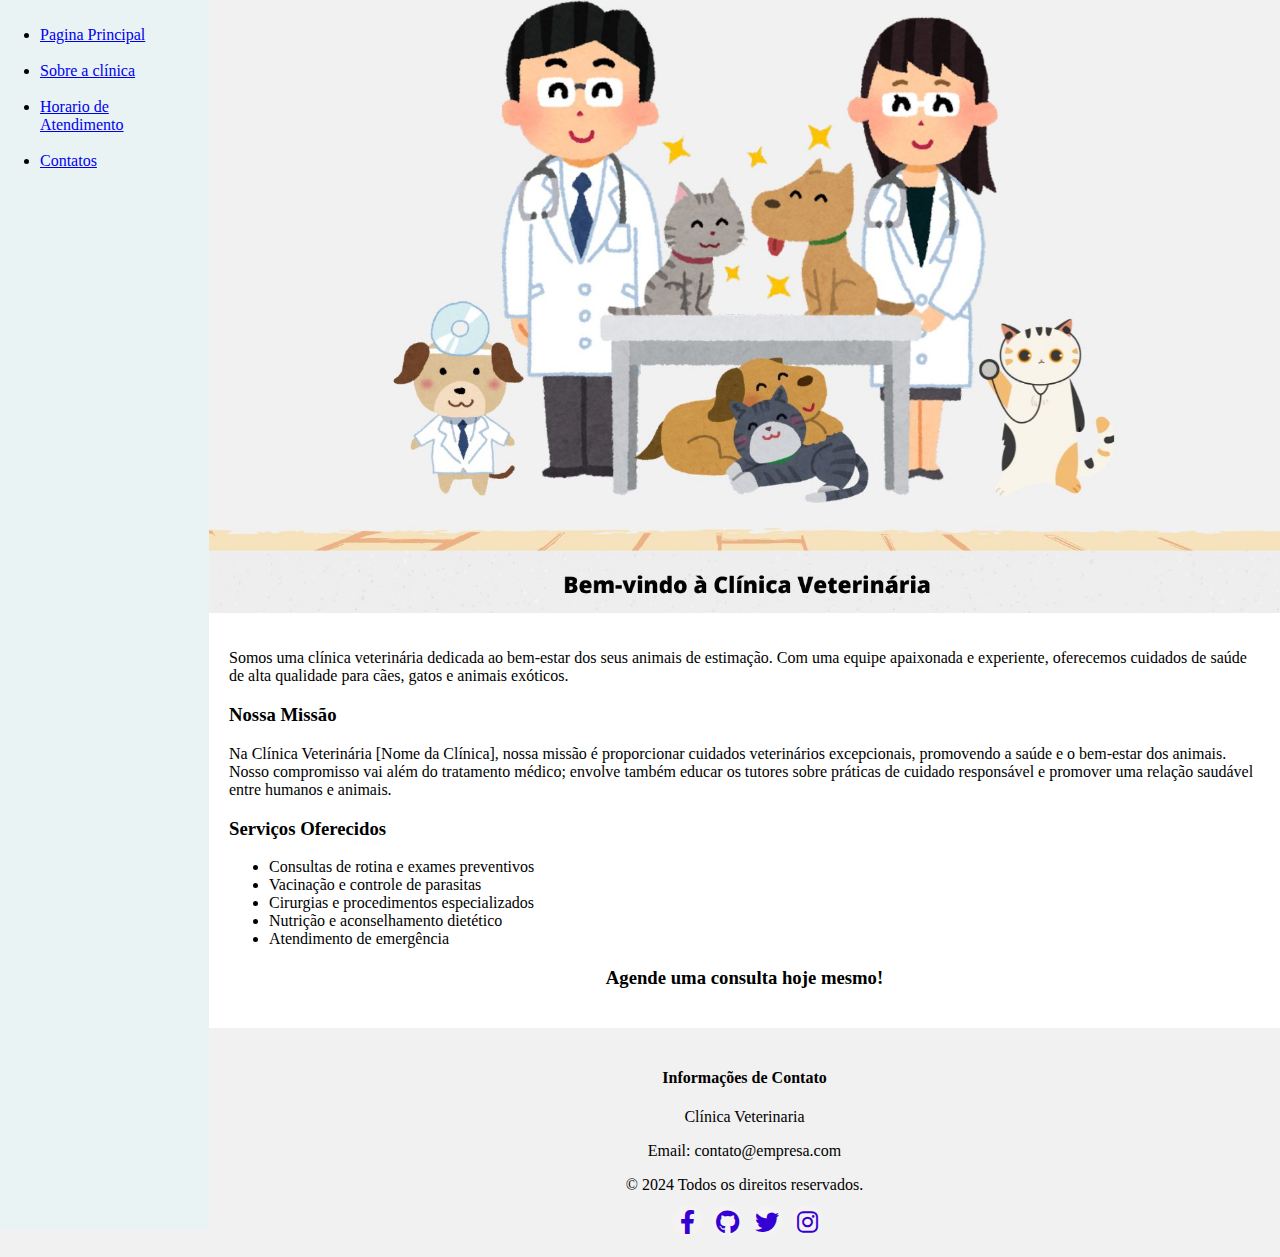
<file: template.html>
<!DOCTYPE html>
<html lang="pt-br">
<head>
    <meta charset="UTF-8">
    <meta http-equiv="X-UA-Compatible" content="IE=edge">
    <meta name="viewport" content="width=device-width, initial-scale=1.0">
    <title>Clínica</title>
    <link rel="stylesheet" href="base.css">
</head>
<body>
    <div class="wrapper">
        <div class="menu">
            <!-- Aqui vai o seu menu -->
            <ul>
                <li><a href="#principal">Pagina Principal</a></li><br>
                <li><a href="sobre-nos.html">Sobre a clínica</a></li><br>
                <li><a href="atendimento.html">Horario de Atendimento</a></li><br>
                <li><a href="contato.html">Contatos</a></li>
            </ul>
        </div>

        <div class="main">
            <div class="header">
                <img src="principal.jpg" width="101%" height="101%" alt=>
            </div>
    
            <div class="content">
                
               <p> Somos uma clínica veterinária dedicada ao bem-estar dos seus animais de 
                estimação. Com uma equipe apaixonada e experiente, oferecemos cuidados de 
                saúde de alta qualidade para cães, gatos e animais exóticos.</p>

                <h3>Nossa Missão</h3>
                <p>Na Clínica Veterinária [Nome da Clínica], nossa missão é proporcionar 
                    cuidados veterinários excepcionais, promovendo a saúde e o bem-estar dos
                     animais. Nosso compromisso vai além do tratamento médico; envolve também
                      educar os tutores sobre práticas de cuidado responsável e promover uma 
                      relação saudável entre humanos e animais.</p>
                <h3>Serviços Oferecidos</h3>
                <p>
                    <ul>
                        <li>Consultas de rotina e exames preventivos</li>
                        <li>Vacinação e controle de parasitas</li>
                        <li>Cirurgias e procedimentos especializados</li>
                        <li>Nutrição e aconselhamento dietético</li>
                        <li>Atendimento de emergência</li>
                    </ul>
                </p>
                <p><center><h3><b>Agende uma consulta hoje mesmo!</b></h3></center></p>


             
            </div>
    
                <link rel="stylesheet" href="https://cdnjs.cloudflare.com/ajax/libs/font-awesome/6.0.0-beta3/css/all.min.css">
                <div class="footer">
                    <footer>
                        
                        <div>
                            <h4>Informações de Contato</h4>
                            <p>Clínica Veterinaria</p>
                            <p>Email: contato@empresa.com</p>
                        </div>
                        <ul class="social-icons">
                           <h2><a href="https://www.facebook.com/" target="_blank" title="Facebook"><i class="fab fa-facebook-f"></i></a></h2>
                           <h2><a href="https://github.com/" target="_blank" title="GitHub"><i class="fab fa-github"></i></a></h2>
                           <h2><a href="https://twitter.com/" target="_blank" title="Twitter"><i class="fab fa-twitter"></i></a></h2>
                           <h2><a href="https://www.instagram.com/" target="_blank" title="Instagram"><i class="fab fa-instagram"></i></a></h2>
                        </ul>
                        <p>&copy; 2024 Todos os direitos reservados.</p>
                    </footer>
            </div>
        </div>
    </div>
</body>
</html>
</file>
<file: base.css>
html, body {
    margin: 0;

  
  
}

body {
    background-color: #f1f1f1;
    display: flex;
    justify-content:center;
}

.wrapper {
    width: 100%;
    display: flex;
    margin: 0 auto;
    background-color: aquamarine;
}
.main {
    display: flex;
    flex-flow: column;
    width: 85%;
}
.menu {
    width: 15%;
    background-color: rgb(233, 243, 243);
    padding: 10px 20px 15px 0px ;
}
.header {
    background-color: rgb(255, 255, 255);
    min-height: 150px;
}
.content {
    background-color: white;
    min-height: 300px;
    padding: 20px;
}
.footer {
    background-color: #f1f1f1;
    color: #000000;
    text-align: center;
    padding: 20px 0;
}

fieldset
{
    margin: 19px;
    border-radius: 15px;
    border-color: rgb(255, 250, 250);
    
}

.input
{
    width: 37%;
    padding: 8px; 
    font-size: 16px;
    border: none;
    background-color: transparent; 
    border-bottom: 1px solid #000; 
    text-align: left; 
    
}

.social-icons {
    margin-top: 10px;
    position: absolute;
    display: flex;
    left:49%;
    
}

.social-icons a {
    display: inline-block;
    width: 30px;
    height: 30px;
    background-color: #f5f2f2;
    color: #3500d3;
    margin: 0 5px;
    text-align: center;
    line-height: 35px;
    align-items: center;
    border-radius: 50px;
    justify-content: center;

      
}
.social-icons a:hover {
    background-color: #666;
    color: #fff;
}
</file>
